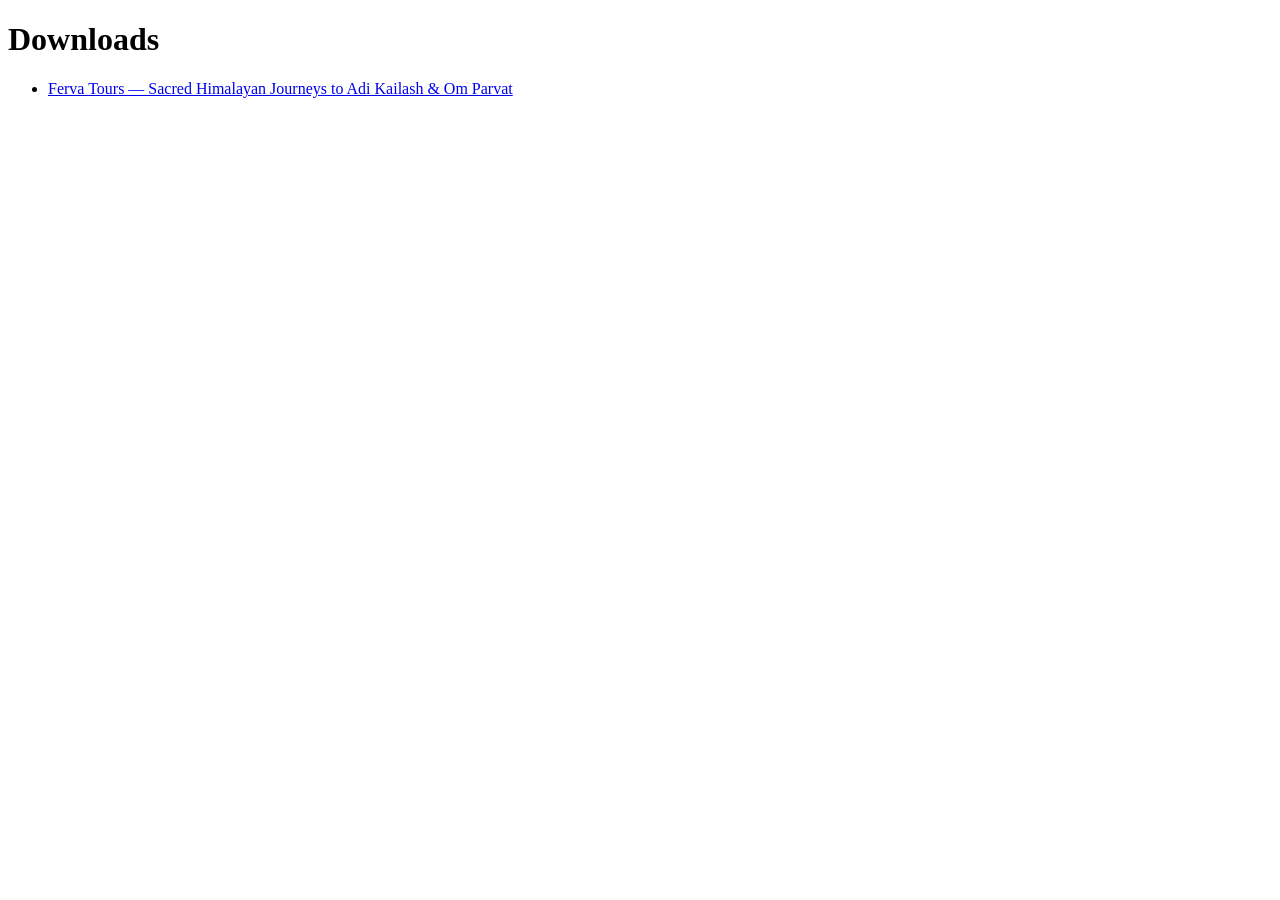
<file: himalayan-soul-forge.lovable.appx/_downloads.html>
<!DOCTYPE html>
<html>
	<head>
		<meta charset="UTF-8">
        <title> Downloads </title>
    </head>
    <body>
        <h1> Downloads </h1>
        <ul>
            <li><a id="https://himalayan-soul-forge.lovable.app/" href="index.html"> Ferva Tours — Sacred Himalayan Journeys to Adi Kailash &amp; Om Parvat </a></li>
        </ul>
    </body>
</html>
</file>
